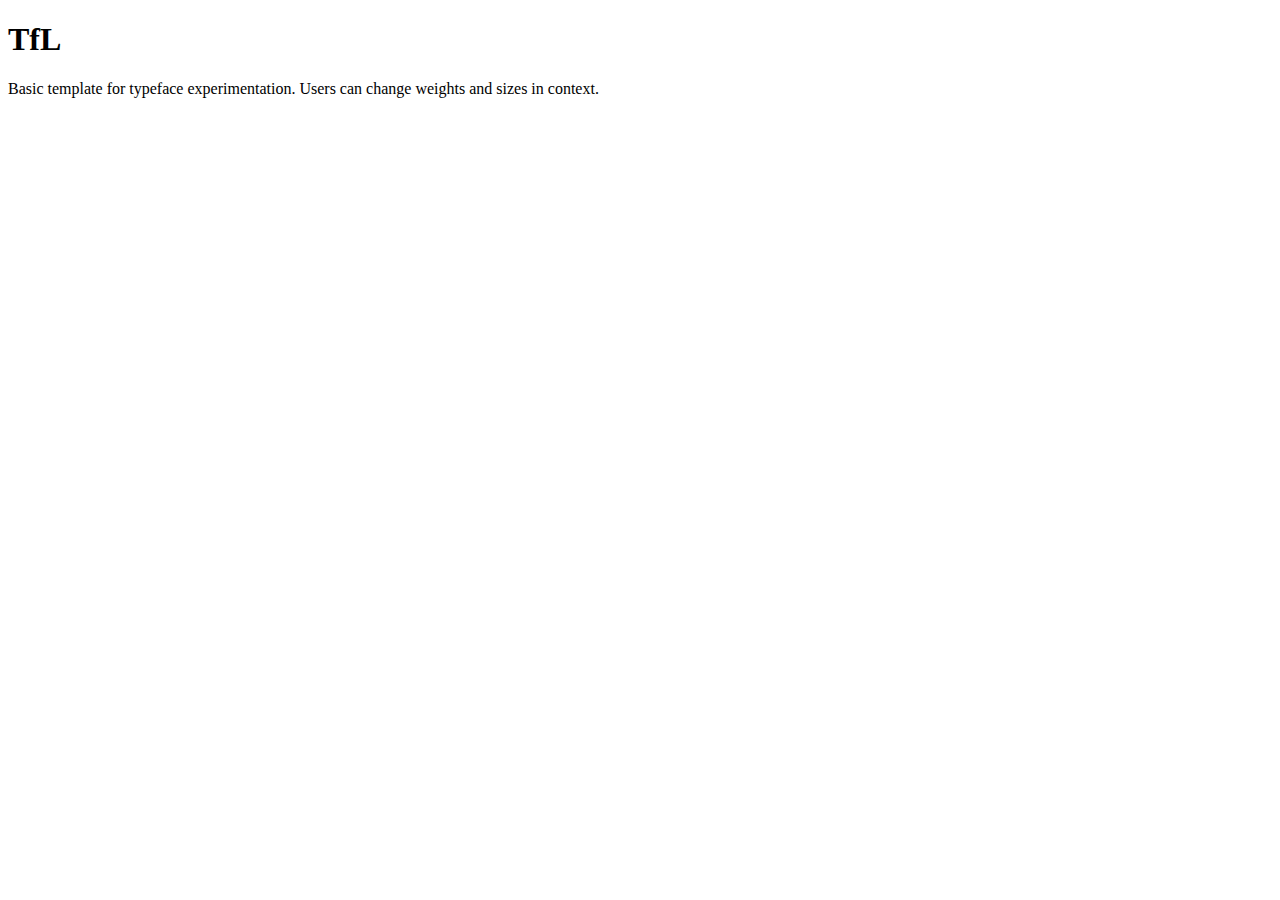
<file: README.html>
<!DOCTYPE html>
<html>
<head>
	<meta charset="utf-8"/>
</head>
<body>
<h1 id="tfl">TfL</h1>

<p>Basic template for typeface experimentation. Users can change weights and sizes in context.</p>

</body>
</html>
</file>
